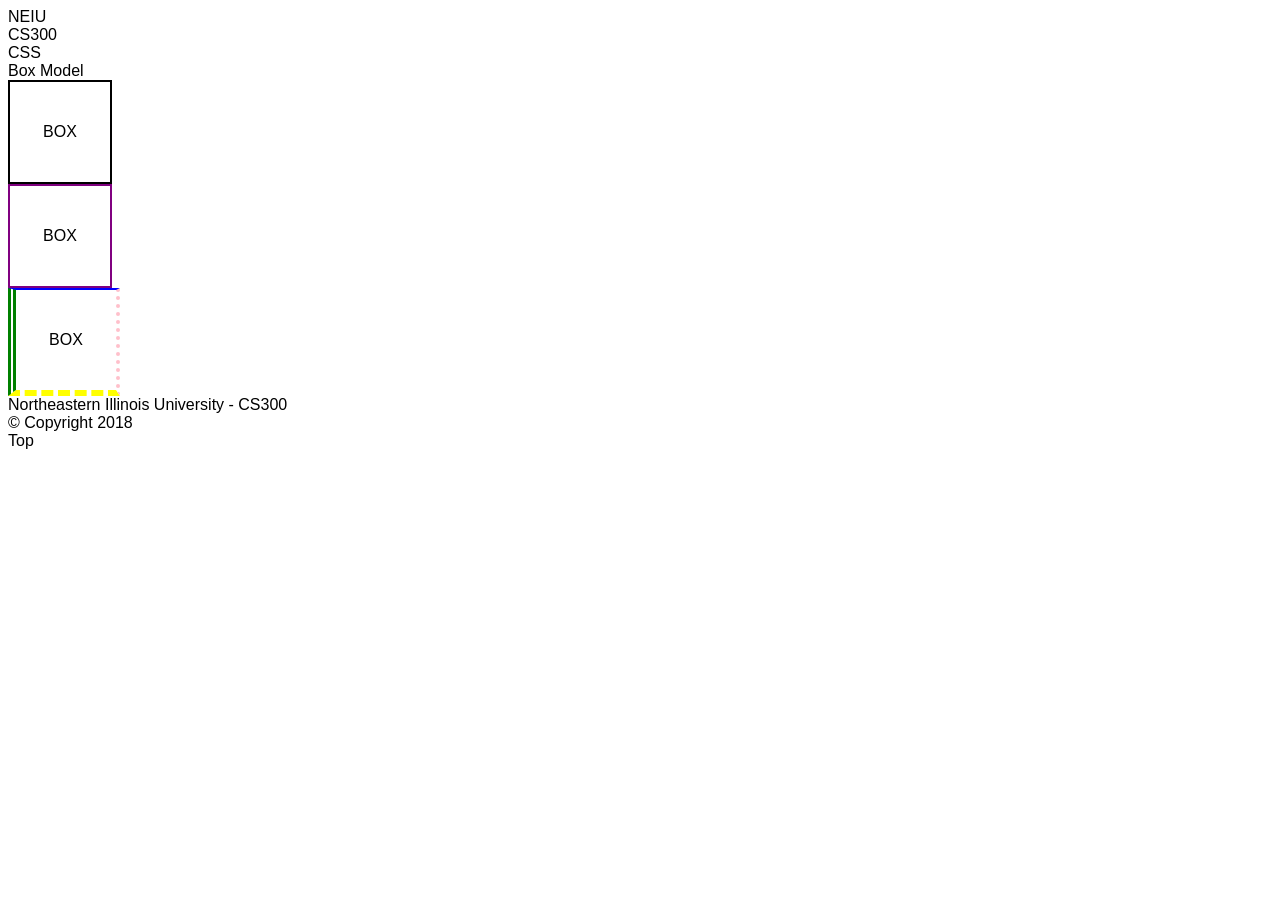
<file: cs300/classwork/03_Css_BoxModel/index.html>
<html>
	<head>
		<title>CSS - Box Model</title>
		<!-- Title limited to ~65 characters-->
		<link rel="shortcut icon" href="images/favicon.ico">
		<link rel="stylesheet" href="css/styles.css">

		<meta name="description" content="This is in class work">

		<meta name="keywords" content="html, css, web development, neiu">
	</head>
	<body>
		<header>
			<section class="left">
				<div class="big">
					NEIU
				</div>
				<div class="small">
					CS300
				</div>
			</section>
			<section class="right">
				<div class="big">
					CSS
				</div>
				<div class="small">
					Box Model
				</div>
			</section>
		</header>
		<div id="container">
			
			<article id="box1" class="box">
				BOX
			</article>
			<article id="box2" class="box">
				BOX
			</article>
			<article id="box3" class="box">
				BOX
			</article>
		</div>
		<footer>
			<section class="left">
				Northeastern Illinois University - CS300
			</section>
			<section class="right">
				&copy; Copyright 2018
			</section>
		</footer>
		<div id="scrollBtn">
			Top
		</div>
	</body>
</html>
</file>
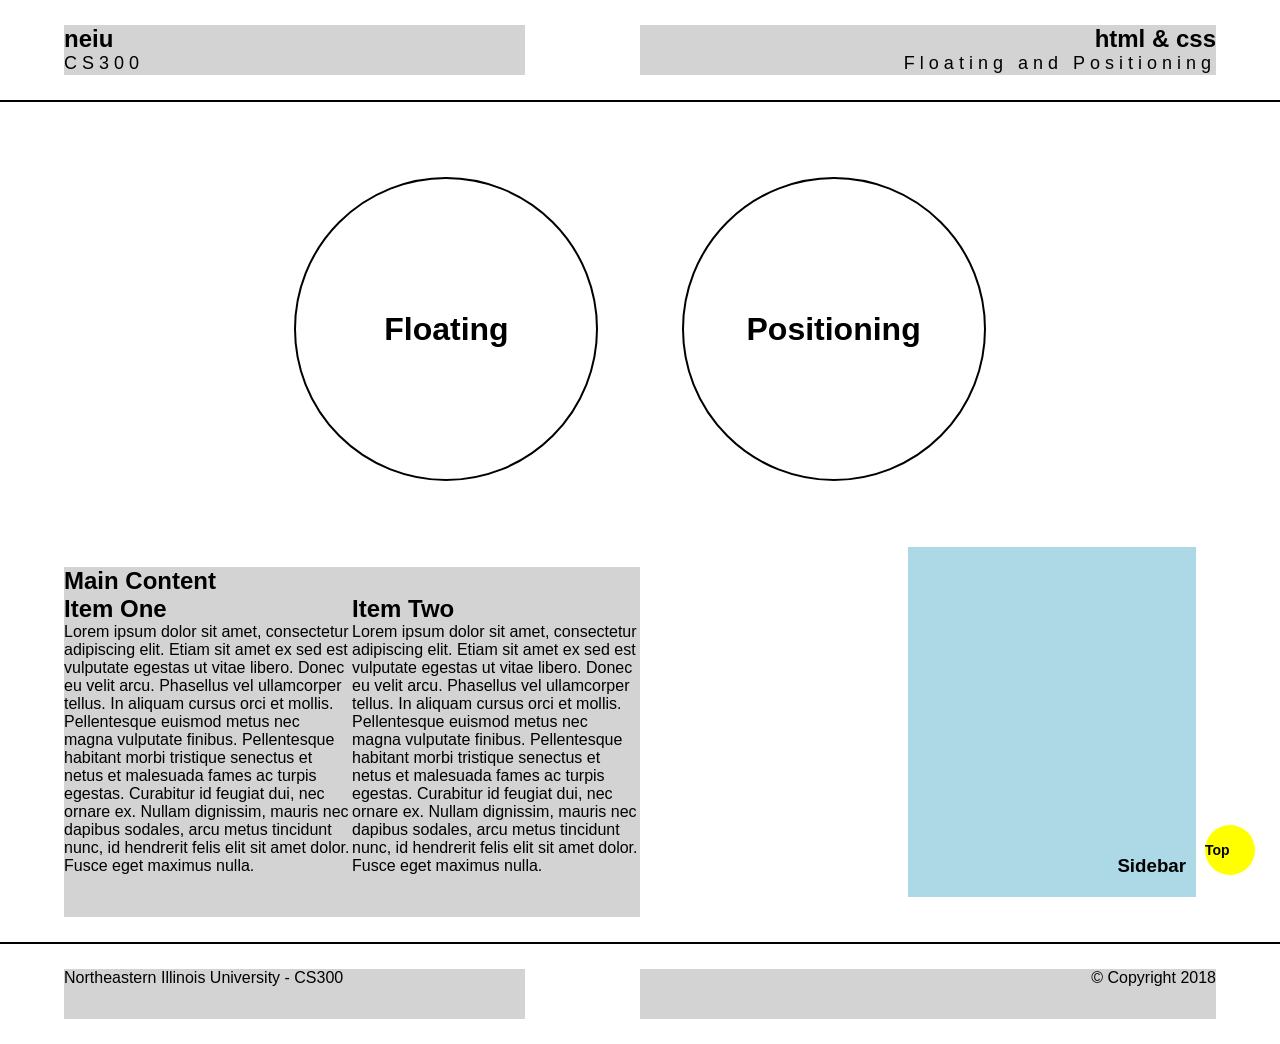
<file: cs300/classwork/04_HtmlCss_Floating+Positioning/index.html>
<html>
	<head>
		<title>HTML &amp; CSS - Floating and Positioning</title>
		<!-- Title limited to ~65 characters-->
		<link rel="shortcut icon" href="images/favicon.ico">
		<link rel="stylesheet" href="css/styles.css">

		<meta name="description" content="This is in class work">

		<meta name="keywords" content="html, css, web development, neiu">
	</head>
	<body>
		<header>
			<section class="left">
				<div class="big">
					NEIU
				</div>
				<div class="small">
					CS300
				</div>
			</section>
			<!--<section class="mid2">-->
			<!--	Mid2-->
			<!--</section>-->
			<section class="right">
				<div class="big">
					HTML &amp; CSS
				</div>
				<div class="small">
					Floating and Positioning
				</div>
			</section>
			
			<!--<section class="mid">-->
			<!--	Mid-->
			<!--</section>-->
			
		</header>
		<div id="container">
			<article id="topics">
				<div class="box">
					Floating
				</div>
				<div class="box" id="box2">
					Positioning
				</div>
			</article>
			
			<article id="mainContent">
				<h2>Main Content</h2>
				<section class="contentSection">
					<h2>Item One</h2>
					<div class="content">
						Lorem ipsum dolor sit amet, consectetur adipiscing elit. Etiam sit amet ex sed est vulputate egestas ut vitae libero. Donec eu velit arcu. Phasellus vel ullamcorper tellus. In aliquam cursus orci et mollis. Pellentesque euismod metus nec magna vulputate finibus. Pellentesque habitant morbi tristique senectus et netus et malesuada fames ac turpis egestas. Curabitur id feugiat dui, nec ornare ex. Nullam dignissim, mauris nec dapibus sodales, arcu metus tincidunt nunc, id hendrerit felis elit sit amet dolor. Fusce eget maximus nulla.
					</div>
				</section>
				<section class="contentSection" id="contentSection2">
					<h2>Item Two</h2>
					<div class="content">
						Lorem ipsum dolor sit amet, consectetur adipiscing elit. Etiam sit amet ex sed est vulputate egestas ut vitae libero. Donec eu velit arcu. Phasellus vel ullamcorper tellus. In aliquam cursus orci et mollis. Pellentesque euismod metus nec magna vulputate finibus. Pellentesque habitant morbi tristique senectus et netus et malesuada fames ac turpis egestas. Curabitur id feugiat dui, nec ornare ex. Nullam dignissim, mauris nec dapibus sodales, arcu metus tincidunt nunc, id hendrerit felis elit sit amet dolor. Fusce eget maximus nulla.
					</div>
				</section>
			</article>
			<aside>
				<h3>Sidebar</h3>
			</aside>
		</div>
		<footer>
			<section class="left">
				Northeastern Illinois University - CS300
			</section>
			<section class="right">
				&copy; Copyright 2018
			</section>
		</footer>
		<div id="scrollBtn">
			Top
		</div>
	</body>
</html>
</file>
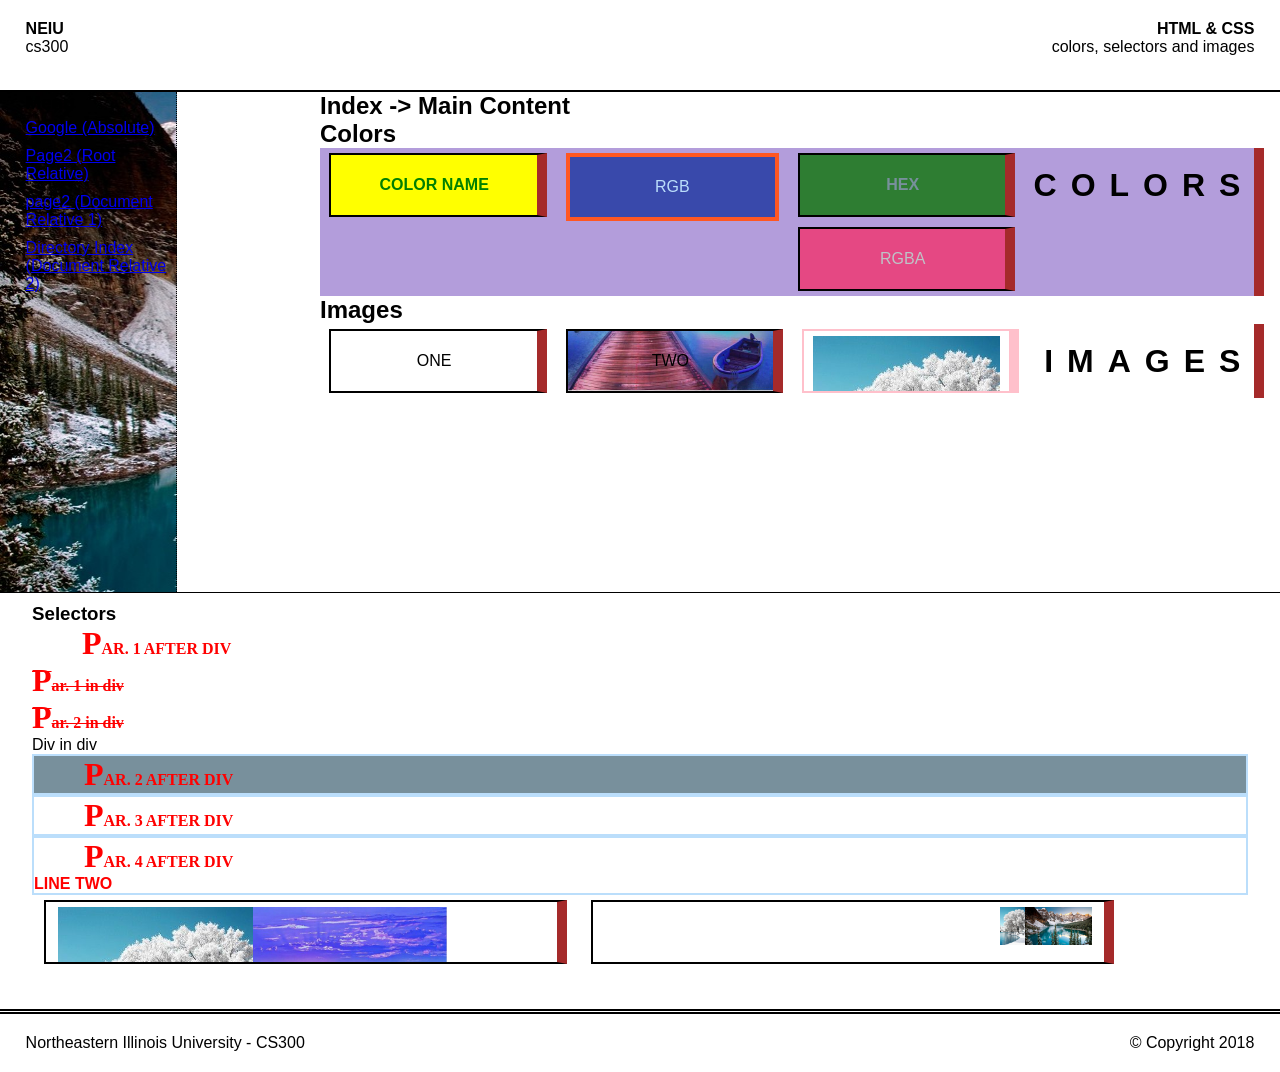
<file: cs300/classwork/05_HtmlCss_Colors_Selectors_Images/index.html>
<html>
	<head>
		<title>HTML &amp; CSS - Colors, Selectors and Images</title>
		<!-- Title limited to ~65 characters-->
		<link rel="shortcut icon" href="images/favicon.ico">
		<link rel="stylesheet" href="css/styles.css">

		<meta name="description" content="This is in class work">

		<meta name="keywords" content="html, css, web development, neiu">
	</head>
	<body>
		<header>
			<section class="left">
				<div class="big">
					NEIU
				</div>
				<div class="small">
					CS300
				</div>
			</section>
			<section class="right">
				<div class="big">
					HTML &amp; CSS
				</div>
				<div class="small">
					Colors, Selectors And Images
				</div>
			</section>
		</header>
		<div id="container">
			<article>
				<h1>Index -> Main Content</h1>
				<section>
					<h2>Colors</h2>
					<div id="colors" class="content">
						<div class="backgroundText">
							COLORS
						</div>
						<div id="colorBox1" class="colorBox box">COLOR NAME</div>
						<div id="colorBox2" class="colorBox box">RGB</div>
						<div id="colorBox3" class="colorBox box">HEX</div>
						<div id="colorBox4" class="colorBox box">RGBA</div>
					</div>
				</section>
				<section>
					<h2>Images</h2>
					<div id="pictures" class="content">
						<div class="backgroundText">
							IMAGES
						</div>
						<div id="pictureBox1" class="pictureBox box">
							ONE
						</div>
						<div id="pictureBox2" class="pictureBox box">TWO</div>
						<div id="pictureBox3" class="pictureBox box">
							<img src="images/tree.jpg" alt="image of a tree" title="This is a tree">
						</div>
					</div>
				</section>
			</article>
			
			<aside>
				<h3 title="this is my menu">Menu</h3>
				<nav>
					<div class="link">
						<a href="http://www.google.com"
						target="_blank" title="Google">Google (Absolute)</a>
						<!--to open your link to a new tab do target attribute and "_blank" -->
					</div>
					<div class="link">
						<a href="/pageTwo.html">Page2 (Root Relative)</a>
					</div>
					<div class="link">
						<a href="pageTwo.html">page2 (Document Relative 1)</a>
					</div>
					<div class="link">
						<a href="Directory/index.html">Directory Index (Document Relative 2)</a>
					</div>
				</nav>
			</aside>
			<div class="clear"></div>
			<section id="selectorSection">
				<h3>Selectors</h3>
				<p>Par. 1 after div</p>
				<div>
					<p>Par. 1 in div</p>
					<p>Par. 2 in div</p>
					<div>Div in div</div>
				</div>
				
				<p>Par. 2 after div</p>
				<p>Par. 3 after div</p>
				<p>Par. 4 after div<br>Line two</p>
				<div id="pictureBox4" class="pictureBox box">
					<img src="images/tree.jpg" alt="image of a tree" title="This is a tree">
					<img src="images/scenery2.jpg" alt="image of a tree" title="This is a tree">
				</div>
				
				<div id="pictureBox5" class="pictureBox box">
					<img src="images/scenery3.jpg" alt="image of a tree" title="This is a tree">
					<img src="images/tree.jpg" alt="image of a tree" title="This is a tree">

				</div>
			</section>
		</div>
		<div class="clear"></div>
		<footer>
			<section class="left ftrLeft">
				Northeastern Illinois University - CS300
			</section>
			<section class="right ftrRight">
				&copy; Copyright 2018
			</section>
		</footer>
	</body>
</html>
</file>
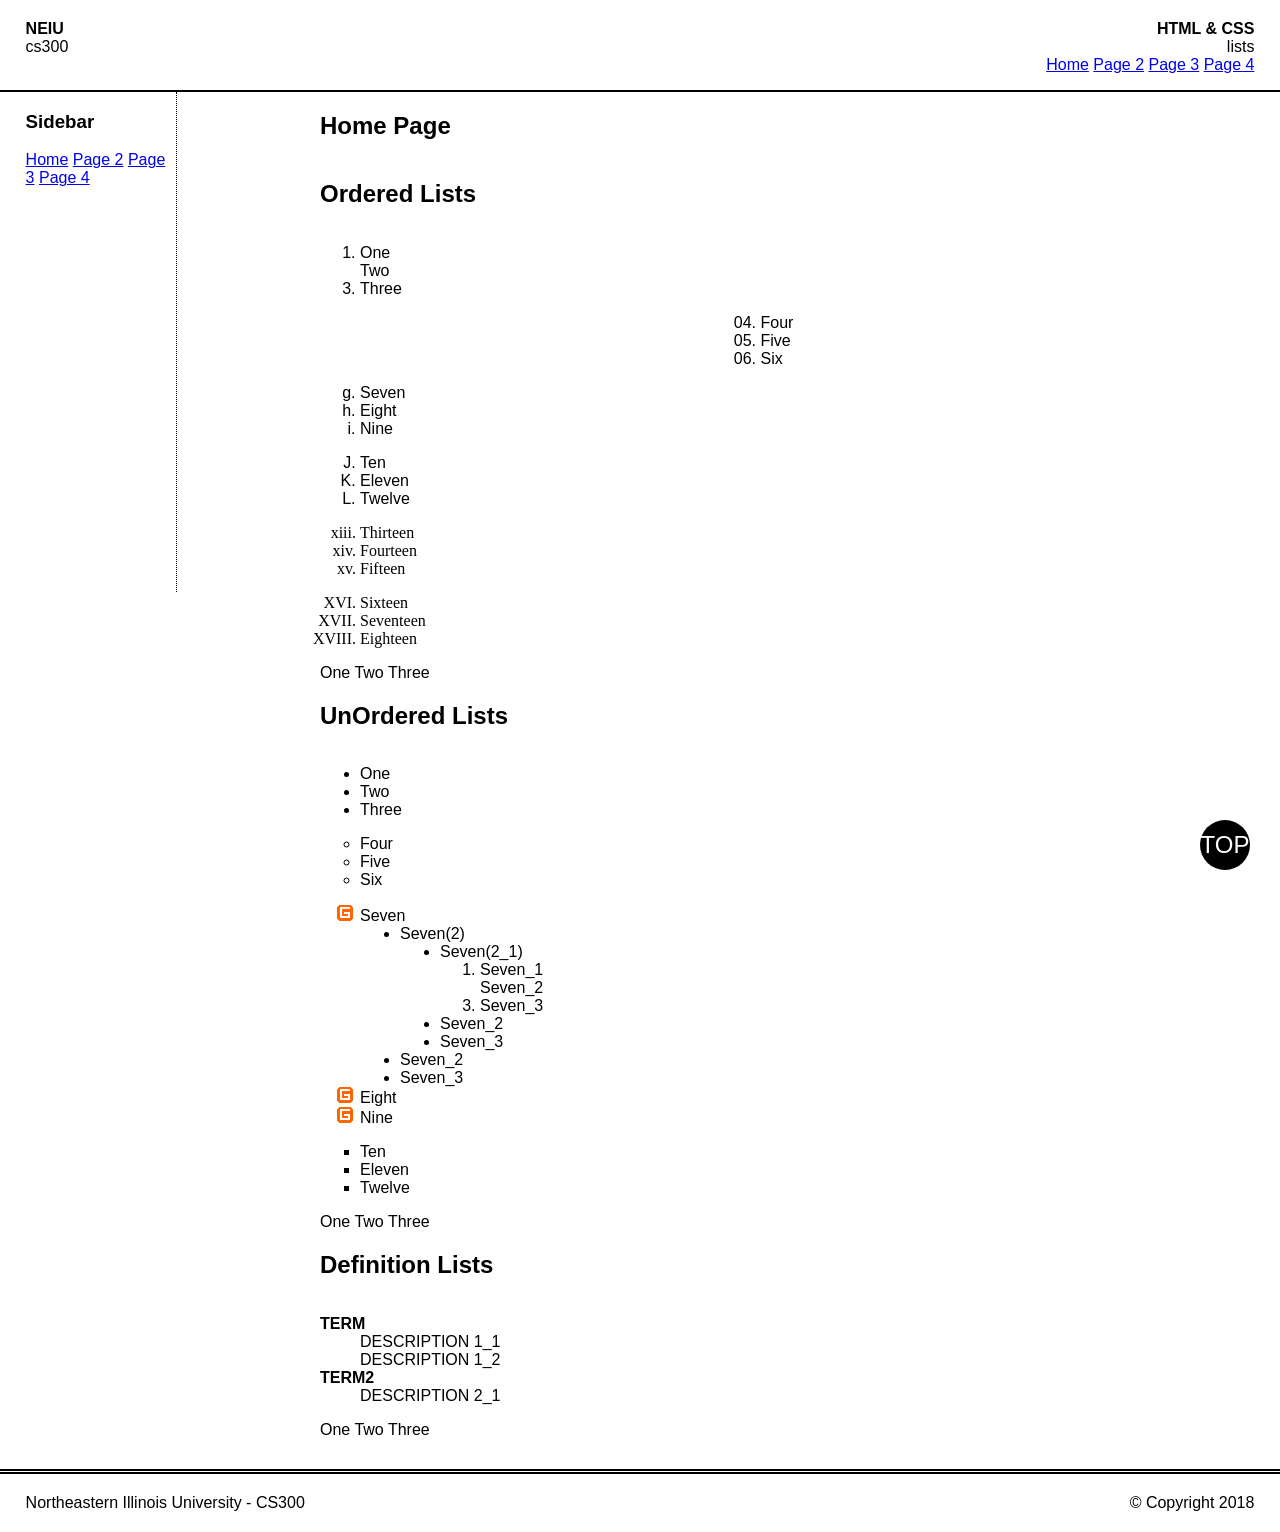
<file: cs300/classwork/06_HtmlCss_Lists/index.html>
<html>
	<head>
		<title>HTML &amp; CSS - Lists</title>
		<!-- Title limited to ~65 characters-->
		<link rel="shortcut icon" href="images/favicon.ico">
		<link rel="stylesheet" href="css/styles.css">

		<meta name="description" content="This is in class work">

		<meta name="keywords" content="html, css, web development, neiu">
	</head>
	<body>
		<header>
			<section class="left">
				<div class="big">
					NEIU
				</div>
				<div class="small">
					CS300
				</div>
			</section>
			<section class="right">
				<div class="big">
					HTML &amp; CSS
				</div>
				<div class="small">
					Lists
				</div>
				<nav class="navHorizontal">
					<a href="index.html">Home</a>
					<a href="page2.html">Page 2</a>
					<a href="page3.html">Page 3</a>
					<a href="page4.html">Page 4</a>
				</nav>
			</section>
		</header>
		<div id="container">
			<article>
				<h1>Home Page</h1>
				<section>
					<h2>Ordered Lists</h2>
					<div class="content">
						
						<ol>
							<li>One</li>
							<li>Two</li>
							<li>Three</li>
						</ol>
						
						<ol start="4">
							<li>Four</li>
							<li>Five</li>
							<li>Six</li>
						</ol>
						
						<ol start="7">
							<li>Seven</li>
							<li>Eight</li>
							<li>Nine</li>
						</ol>
						
						<ol start="10">
							<li>Ten</li>
							<li>Eleven</li>
							<li>Twelve</li>
						</ol>
						
						<ol start="13">
							<li>Thirteen</li>
							<li>Fourteen</li>
							<li>Fifteen</li>
						</ol>
						
						<ol start="16">
							<li>Sixteen</li>
							<li>Seventeen</li>
							<li>Eighteen</li>
						</ol>
						
						One
						Two
						Three
					</div>
				</section>
				<section>
					<h2>UnOrdered Lists</h2>
					<div class="content">
						
						<ul>
							<li>One</li>
							<li>Two</li>
							<li>Three</li>
						</ul>
						
						<ul>
							<li>Four</li>
							<li>Five</li>
							<li>Six</li>
						</ul>
						
						<ul>
							<li>Seven
								<ul>
									<li>Seven(2)
										<ul class="nestedList">
											<li>Seven(2_1)
												<ol>
													<li>Seven_1</li>
													<li>Seven_2</li>
													<li>Seven_3</li>
												</ol>
												
											</li>
											<li>Seven_2</li>
											<li>Seven_3</li>
										</ul>
									</li>
									<li>Seven_2</li>
									<li>Seven_3</li>
								</ul>
							</li>
							<li>Eight</li>
							<li>Nine</li>
						</ul>
						
						<ul>
							<li>Ten</li>
							<li>Eleven</li>
							<li>Twelve</li>
						</ul>
						One
						Two
						Three
					</div>
				</section>
				<section>
					<h2>Definition Lists</h2>
					<div class="content">
						<dl>
							<dt>Term</dt>
							<dd>Description 1_1</dd>
							<dd>Description 1_2</dd>
							
							<dt>Term2</dt>
							<dd>Description 2_1</dd>
						</dl>
						One
						Two
						Three
					</div>
				</section>
			</article>
			<aside>
				<h3>Sidebar</h3>
				<nav class="navVertical">
					<a href="index.html">Home</a>
					<a href="page2.html">Page 2</a>
					<a href="page3.html">Page 3</a>
					<a href="page4.html">Page 4</a>
				</nav>
			</aside>
		</div>
		<div class="clear"></div>
		<footer>
			<section class="left ftrLeft">
				Northeastern Illinois University - CS300
			</section>
			<section class="right ftrRight">
				&copy; Copyright 2018
			</section>
		</footer>
		<div id="scrollBtn">
			Top
		</div>
	</body>
</html>
</file>
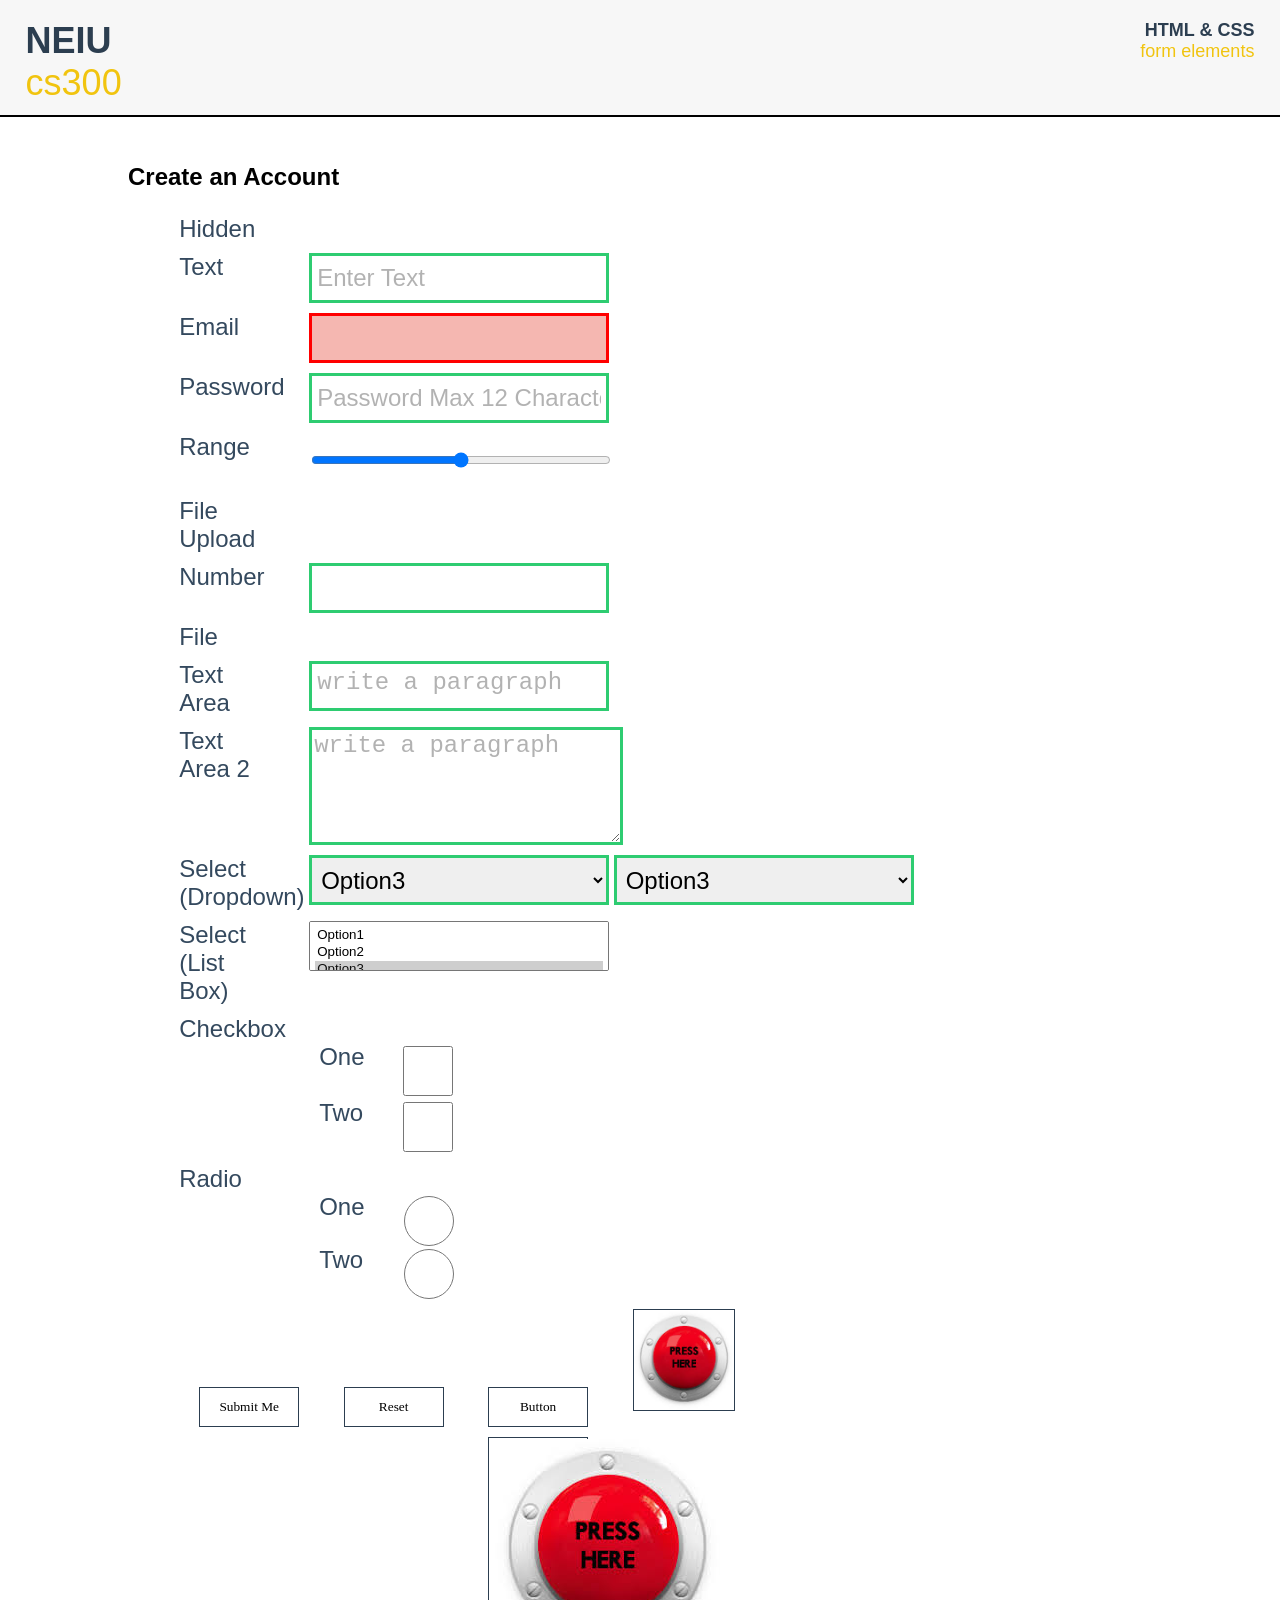
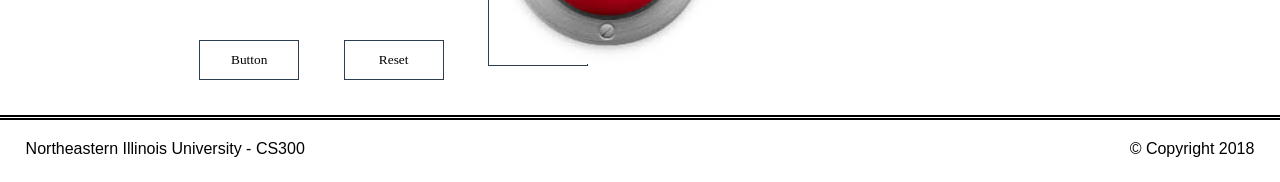
<file: cs300/classwork/08_HtmlCss_FormElements/index.html>
<html>
	<head>
		<title>HTML &amp; CSS - Form Elements</title>
		<!-- Title limited to ~65 characters-->
		<link rel="shortcut icon" href="images/favicon.ico">
		<link rel="stylesheet" href="css/styles.css">

		<meta name="description" content="This is in class work">

		<meta name="keywords" content="html, css, web development, neiu">
	</head>
	<body>
		<header>
			<section class="left">
				<div class="big">
					NEIU
				</div>
				<div class="small">
					CS300
				</div>
			</section>
			<section class="right">
				<div class="big">
					HTML &amp; CSS
				</div>
				<div class="small">
					Form Elements
				</div>
			</section>
		</header>
		<div id="container">
			<article>
				<h1>Create an Account</h1>
				<section>
					<form method="post">
						<!--The two methods: "post" and "get"-->
						<!--action is what happens with the form when we submit it. Where is this form going to?-->
						<div class="row">
							<label for="hiddenInput">Hidden</label>
							<!--input hidden-->
							<input type="hidden" name="hiddenInput" value="00123453">
						</div>
						<div class="row">
							<label for="textInput">Text</label>
							<!--input text-->
							<input type="text" id="textInput" name="" placeholder="Enter Text" maxlength="10">
							
						</div>
						<div class="row">
							<label for="emailInput">Email</label>
							<!--label allows you to associate text with form element-->
							<!--input email-->
							<input type="email" id="emailInput" name="emailInput" required>
						</div>
						<div class="row">
							<label for="passwordInput">Password</label>
							<!--input password-->
							<input type="password" id="passwordInput" name="passwordInput" maxlength="12" placeholder="Password Max 12 Characters">
						</div>
						<div class="row">
							<label for="rangeInput">Range</label>
							<!--input range-->
							<input type="range" id="rangeInput" name="rangeInput" min="0" max="4" step="0.25">
						</div>
						<div class="row">
							<label>File Upload</label>
							<!--input file-->
						</div>
						<div class="row">
							<label for="numberInput">Number</label>
							<!--input number-->
							<input type="number" id="numberInput" name="numberInput" min="5" max="21" step="3">
						</div>
						<div class="row">
							<label>File</label>
							<!--input file-->
						</div>
						<div class="row">
							<label for="textArea1">Text Area</label>
							<!--textarea-->
							<textarea id="textArea1" name="textArea1" placeholder="write a paragraph"></textarea>
						</div>
						<div class="row">
							<label for="textArea2">Text Area 2</label>
							<!--textarea-->
							<textarea id="textArea2" name="textArea2" placeholder="write a paragraph" rows="4" cols="20"></textarea>
						</div>
						<div class="row">
							<label for="selectList">Select (Dropdown)</label>
							<!--select list-->
							<select id="selectList">
								<option>--Select--</option>
								<option value="1">Option1</option>
								<option value="2">Option2</option>
								<option value="3" selected>Option3</option>
							</select>
							
							<select id="selectList2">
								<optgroup label="Group 1">
									<option value="1_1">Option1</option>
									<option value="1_2">Option2</option>
								</optgroup>
								<optgroup label="Group 2">
									<option>--Select--</option>
									<option value="1">Option1</option>
									<option value="2">Option2</option>
									<option value="3" selected>Option3</option>
								</optgroup>
							</select>
							
						</div>
						<div class="row">
							<label for="listBox">Select (List Box)</label>
							<!--option box-->
							<select id="listBox" size="3" multiple></a>>
								<option value="0">--Select--</option>
								<option value="1">Option1</option>
								<option value="2">Option2</option>
								<option value="3" selected>Option3</option>
							</select>
						</div>
						<div class="row">
							<label>Checkbox</label>
							<!--input checkbox-->
							<div class="checkRow">
								<label for="check1">One</label>
								<input type="checkbox" id="check1" name="checks" value="1">
								<!--<label>Two</label>-->
								<!--<label>Three</label>-->
							</div>
							<div class="checkRow">
								<label for="check2">Two</label>
								<input type="checkbox" id="check2" name="checks" value="2">
								<!--<label>Two</label>-->
								<!--<label>Three</label>-->
							</div>
						</div>
						<div class="row">
							<label>Radio</label>
							<!--input radio-->
							<div class="checkRow">
								<label for="radio1">One</label>
								<input type="radio" id="Radio1" name="radios" value="1">
								<!--<label>Two</label>-->
								<!--<label>Three</label>-->
							</div>
							<div class="checkRow">
								<label for="radio2">Two</label>
								<input type="radio" id="Radio2" name="radios" value="2">
								<!--Must have the same "name" attribute-->
								<!--<label>Two</label>-->
								<!--<label>Three</label>-->
							</div>
						</div>
						<div class="row">
							<!--input buttons (reset, submit, button, image)-->
							<div>
								<input type="submit" class="buttons" value="Submit Me">
							
								<input type="reset" class="buttons" value="Reset">
								
								<input type="button" class="buttons" value="Button">
								
								<input type="image" src="images/btn1.jpg" class="buttons imageButton">
								<!--image button acts as a "submit"-->
							</div>
						</div>
						<div class="row">
							<!--by default it acts as a submit unless we tell it to do something othewise. button (with text, image, and both)-->
							<button class="buttons" type="submit">Button</button>
							<button class="buttons" type="Reset">Reset</button>
							<button class="buttons imageButton">
								<img src="images/btn1.jpg">
							</button>
						</div>
					</form>
				</section>
			</article>
		</div>
		<div class="clear"></div>
		<footer>
			<section class="left ftrLeft">
				Northeastern Illinois University - CS300
			</section>
			<section class="right ftrRight">
				&copy; Copyright 2018
			</section>
		</footer>
	</body>
</html>
</file>
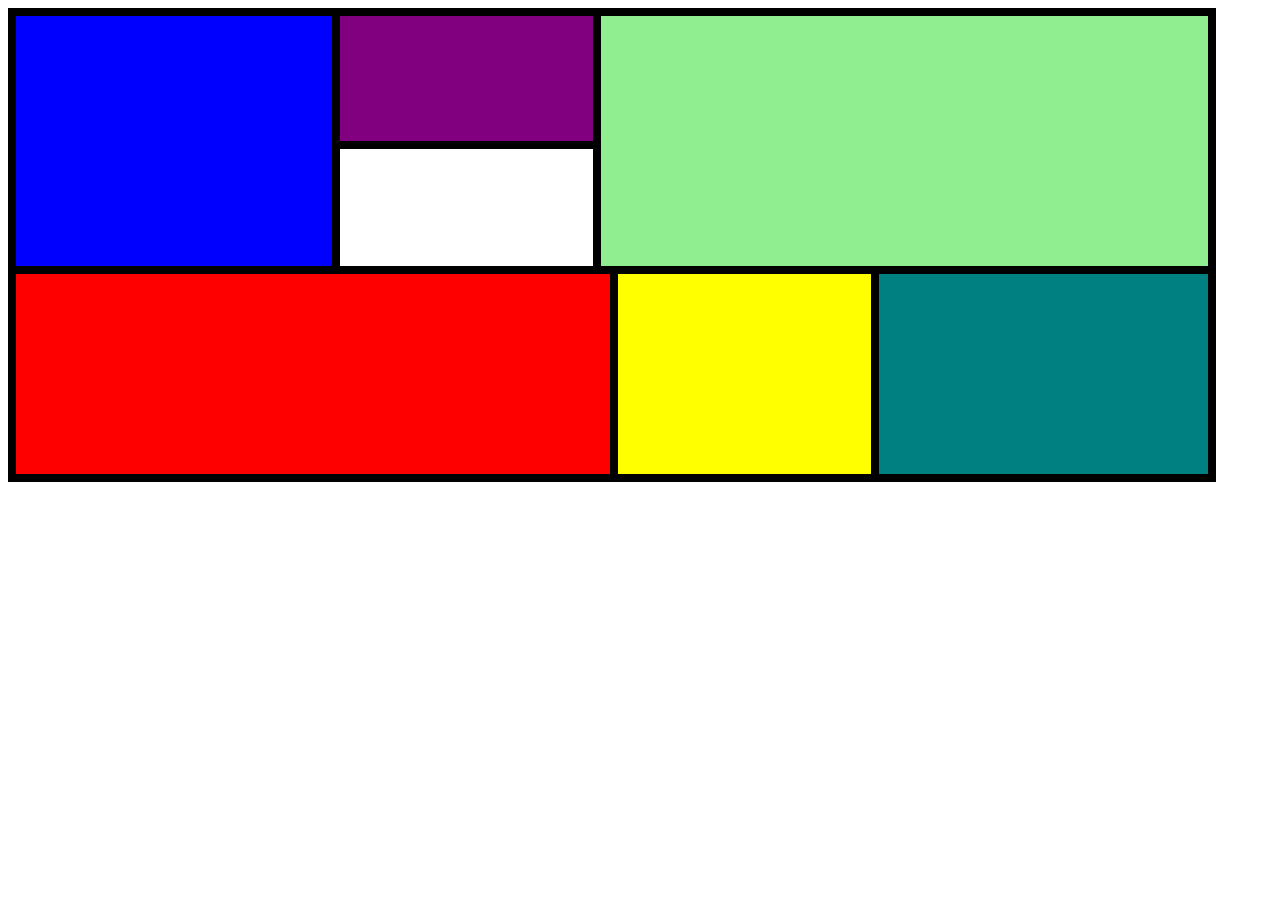
<file: cs300/homework/hw3_mondrian/index.html>
<!DOCTYPE html>
<html>
    <head>
        <title>
            Mondrain experiment
        </title>
        <link rel="stylesheet" href="css/styles.css"
    </head>
    <body>
        <div id="box1">
            
        </div>
        <div id="box2">
            <div id="box21">
                
            </div>
            <div id="box22">
                 
            </div>
        </div>
        <div id="box3">
            
        </div>
        
        <div id="box4">
            
        </div>
        <div id="box5">
            
        </div>
        <div id="box6">
            
        </div>
        
    </body>
</html>
</file>
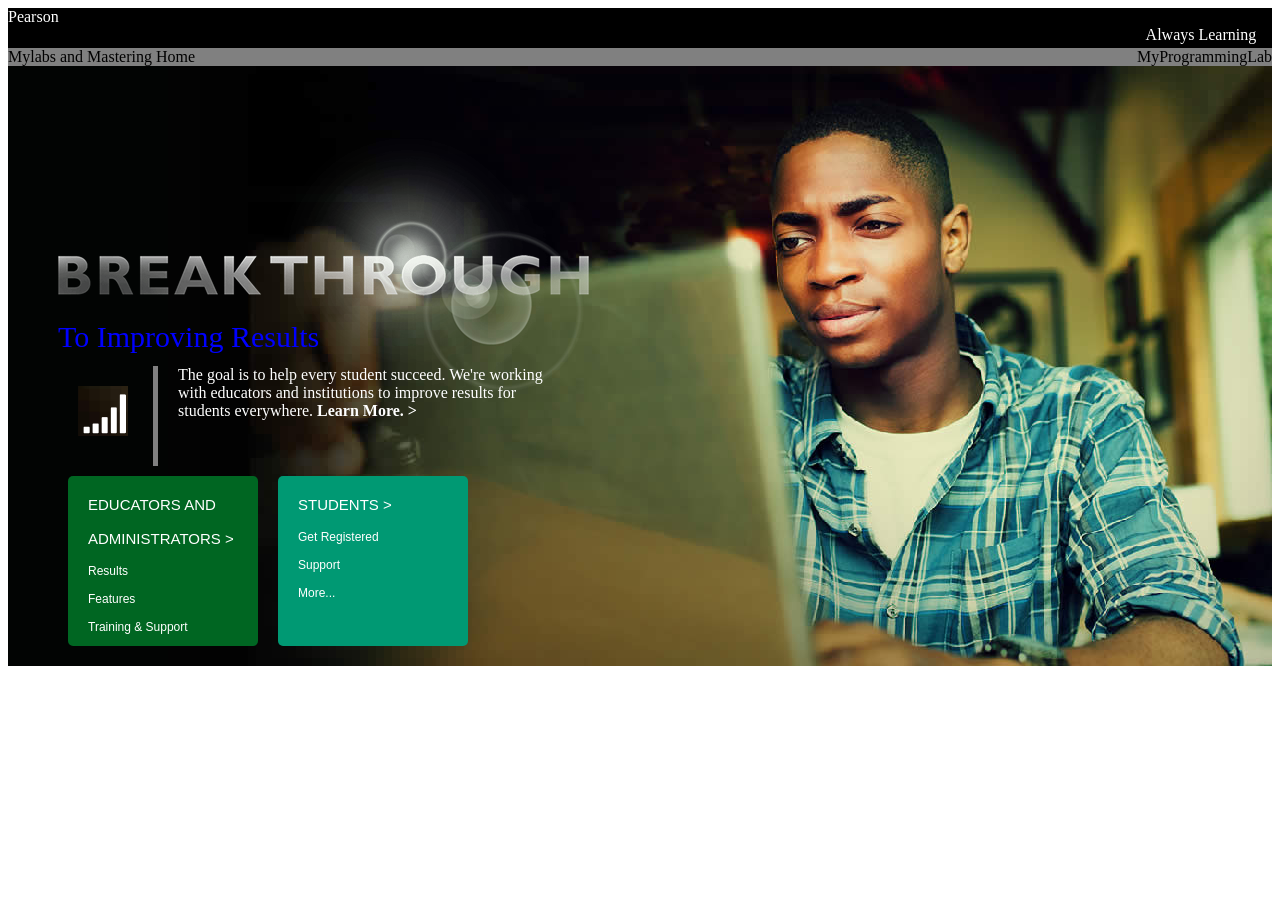
<file: cs300/homework/Midterm/index.html>
<!DOCTYPE html>
<html>
    <head>
        <title> Pearson HomePage</title>
        <link rel="stylesheet" href="styles.css">

    </head>
    <body>
        <div id="head">
           <div class="right"> Pearson </div>
           <div class="left"> Always Learning </div>
        </div>
        
        <div id="header2">
            <div class="righttext">
                MyProgrammingLab
            </div>
            <div clas="lefttext">
                Mylabs and Mastering Home
            </div>
        </div>
        
        <div id="box1">
            <div class="breakthrough">
                <img src="Images/breakthrough.png" alt="image of breakthrough">
            </div>
            <div class="heading1">
                To Improving Results
            </div>
        
            
                <img id="image1" src="Images/img5.png" alt="image of bars" height=50px width=50px>
                <div class="vl"></div>
            
            <div id="text1">
                The goal is to help every student succeed. We're working with educators and institutions to improve results for students everywhere. <b>Learn More. ></b> 
            </div>
            
            <div id="container">
                <div class="first"> 
                    <span> EDUCATORS AND <br><br> ADMINISTRATORS > <br><br> </span>
                    Results <br><br>
                    Features <br><br>
                    Training & Support
                </div>
                <div class="second"> 
                    <span> STUDENTS > <br><br> </span>
                    Get Registered<br><br>
                    Support <br><br>
                    More...
                </div>
            </div>
              
        </div>
    </body>
</html>
</file>
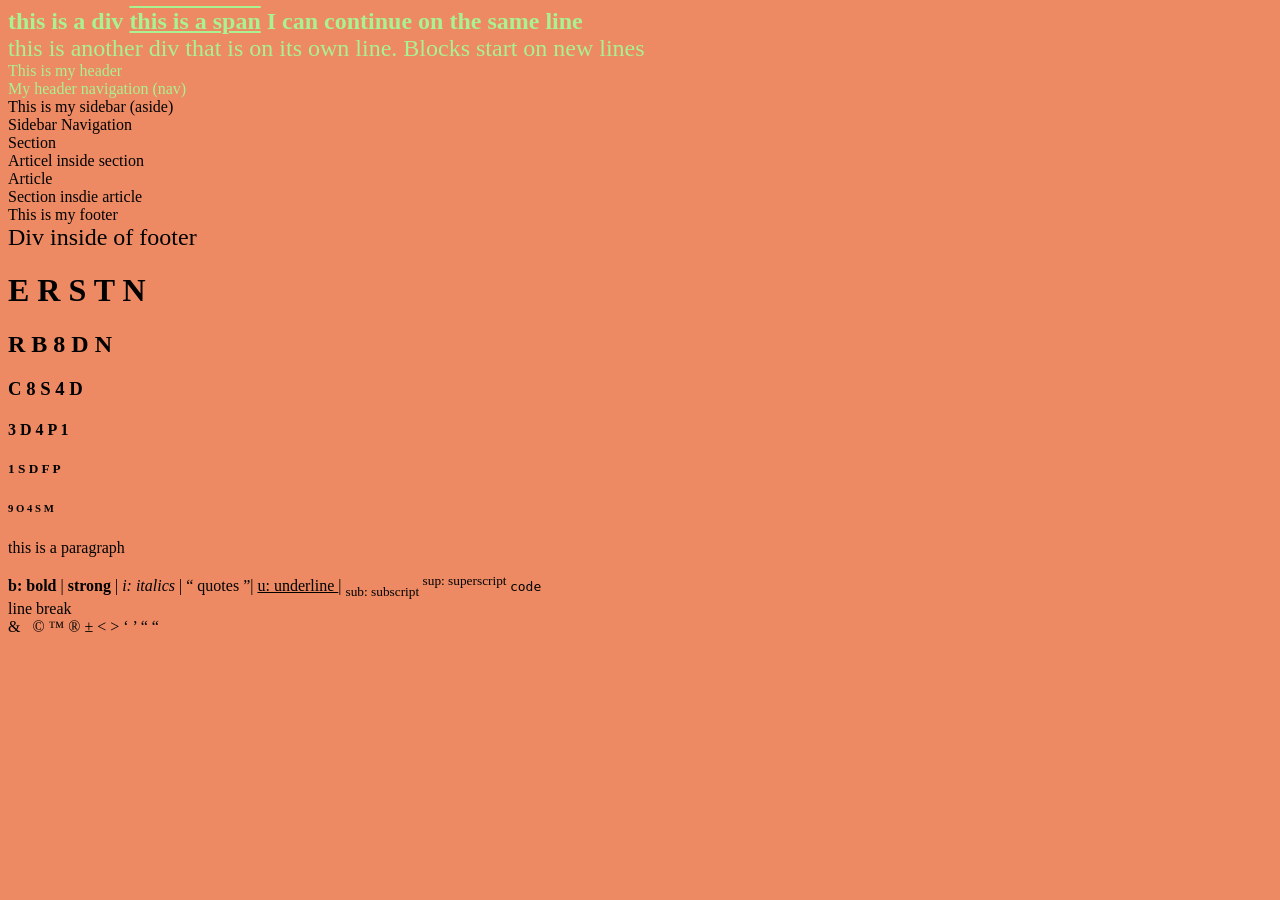
<file: cs300/classwork/02_BasicHtmlCssReview/02_BasicHtmlCssReview/index.html>
<html>

<head>
    <title>My First Webpage</title>
    <meta name="description" content="this page contains bullshit about my first page">
        <!--this is the description of the search results and the content is what we want people to see the content of the page. This is for search engines. -->
    <meta name="Keywords" content="html, css, content">
        <!--This is the keywords that can be asked if you are searching for things. The content is a comma list-->
        
    <link rel="shortcut icon" href="images/favicon.ico">
        <!--"rel" is the relationship to the document. "href" is where you find the file. same as css. Favicons are generally 16px by 16px.-->
    
    <link rel="stylesheet" href="css/stylesreview.css">
    
    <style>
        /*imbdedded or internal style sheet. right on the page*/
        /*styling priority: inline takes priority, then internal and then external*/
        
        /*Rulesets for styling:
            Selector{
                rule name: value;
            }
        */
        /* !important is to override a style that is in internal v inline*/
        body{
            background-color: #ed8a63;
            font-family: cursive ;
           
        }
    </style>
</head>

<body>
    <!--two types of elements: block elements (i.e. div) creates a new line
    and inline elements (i.e. span) continues with that line-->
    
    <!--three types of HTML attributes
        id: specific and value may be used once per page.
        class: more general and value may be used many times per page. 
            a class may appear on many different tyes. i.e. (allDivs element). Each class seperated by a space. 
        name: depending on the element type, may appear one or more times. 
    -->
    <div id="divOne" class="allDivs element">
        this is a div <span>this is a span</span>
        I can continue on the same line
    </div>
    <div id="divTwo" class="allDivs element">
        this is another div that is on its own line. Blocks start on new lines
    </div>
    
    <!--Semantic Element: glorified div elements
        
        1. header - top of page
        2. footer - bottom of page
        3. nav - holds navigation
        4. aside - sidebar
        5. section - block of content
        6. article - block of content
    -->
    
    <header class="element">
        This is my header
        <nav>
            My header navigation (nav)
        </nav>
    </header>
    
    <aside>
        This is my sidebar (aside)
        <nav>
            Sidebar Navigation
        </nav>
    </aside>
    
    <section>
        Section
        <article>
            Articel inside section
        </article>
    </section>
    
    <article>
        Article 
        <section>
            Section insdie article
        </section>
    </article>
    
    <footer>
        This is my footer
        <div>
            Div inside of footer
        </div>
    </footer>
    
    
    <!--Headings: Prestyled divs that have default browser styles
        1. h1 - most important and 1 per page
        2. h2 - No limit
        3. h3 - No limit
        4. h4 - No limit
        5. h5 - No limit
        6. h6 - No limit
        7. p - paragraph (no limit)
    -->
    
    <h1>E R S T N</h1>
    <h2>R B 8 D N</h2>
    <h3>C 8 S 4 D</h3>
    <h4>3 D 4 P 1</h4>
    <h5>1 S D F P</h5>
    <h6>9 O 4 S M</h6>
    
    <p>
        this is a paragraph
    </p>
    <!--Text elements: pre-styled spans that have default broser style-->
    
    <b> b: bold </b>|
    <strong> strong </strong>|
    <i> i: italics </i>|
    <q> quotes </q>|
    <u> u: underline </u>|
    <sub> sub: subscript </sub>
    <sup> sup: superscript </sup>
    <code> code </code>
    <br> line break <br>
    
    <!--HTML character entities-->
    &amp; 
    &nbsp; 
    &copy;
    &trade;
    &reg;
    &plusmn;
    &lt;
    &gt;
    &lsquo;
    &rsquo;
    &ldquo;
    &ldquo;
    

</body>

</html>
</file>
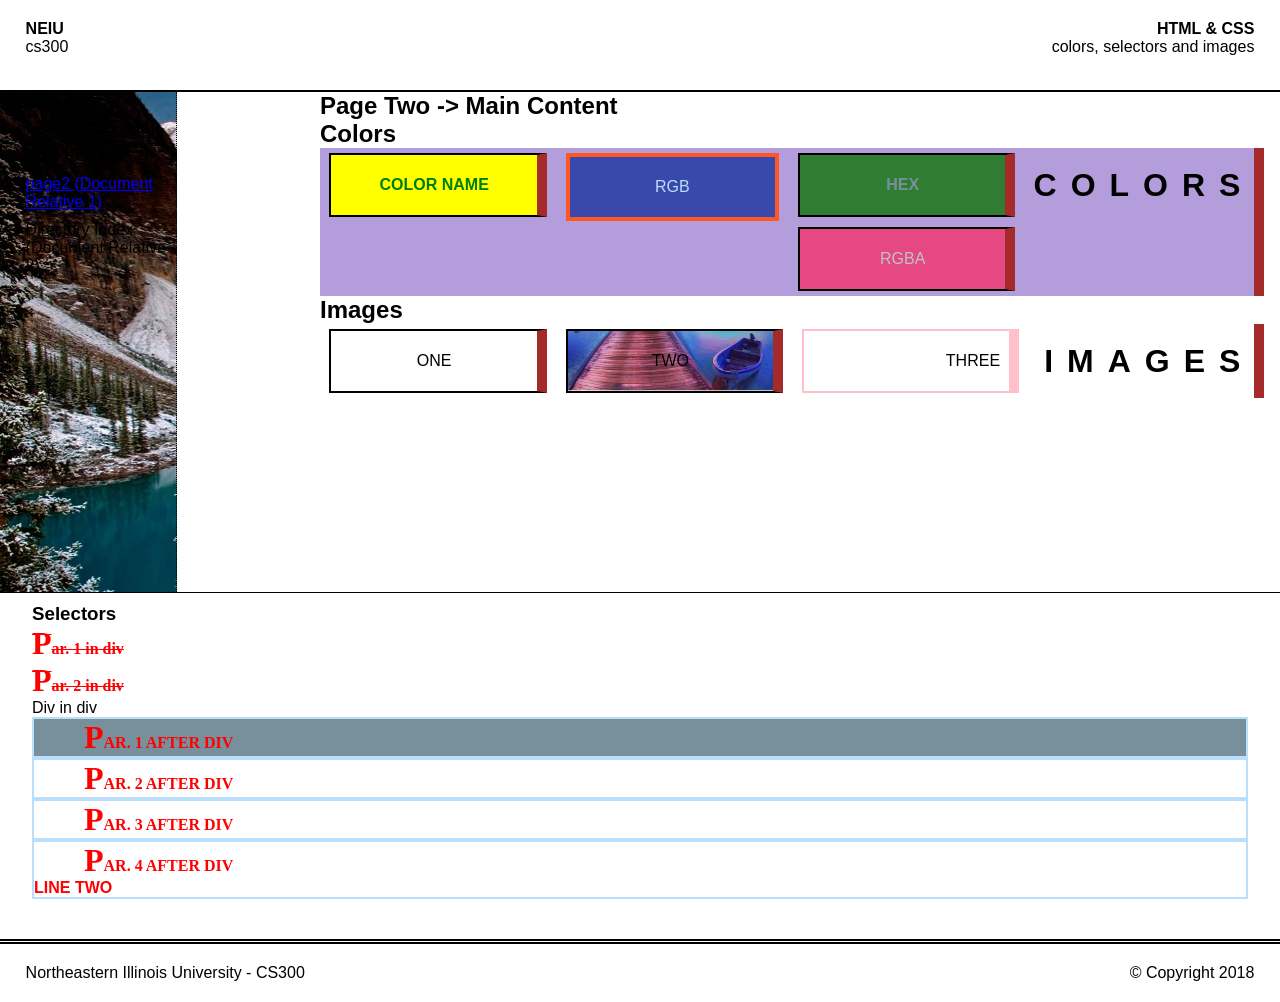
<file: cs300/classwork/05_HtmlCss_Colors_Selectors_Images/pageTwo.html>
<html>
	<head>
		<title>HTML &amp; CSS - Colors, Selectors and Images</title>
		<!-- Title limited to ~65 characters-->
		<link rel="shortcut icon" href="images/favicon.ico">
		<link rel="stylesheet" href="css/styles.css">

		<meta name="description" content="This is in class work">

		<meta name="keywords" content="html, css, web development, neiu">
	</head>
	<body>
		<header>
			<section class="left">
				<div class="big">
					NEIU
				</div>
				<div class="small">
					CS300
				</div>
			</section>
			<section class="right">
				<div class="big">
					HTML &amp; CSS
				</div>
				<div class="small">
					Colors, Selectors And Images
				</div>
			</section>
		</header>
		<div id="container">
			<article>
				<h1>Page Two -> Main Content</h1>
				<section>
					<h2>Colors</h2>
					<div id="colors" class="content">
						<div class="backgroundText">
							COLORS
						</div>
						<div id="colorBox1" class="colorBox box">COLOR NAME</div>
						<div id="colorBox2" class="colorBox box">RGB</div>
						<div id="colorBox3" class="colorBox box">HEX</div>
						<div id="colorBox4" class="colorBox box">RGBA</div>
					</div>
				</section>
				<section>
					<h2>Images</h2>
					<div id="pictures" class="content">
						<div class="backgroundText">
							IMAGES
						</div>
						<div id="pictureBox1" class="pictureBox box">
							ONE
						</div>
						<div id="pictureBox2" class="pictureBox box">TWO</div>
						<div id="pictureBox3" class="pictureBox box">THREE</div>
					</div>
				</section>
			</article>
			<aside>
				<h3>Menu</h3>
				<nav>
					<div class="link">
						Google (Absolute)
					</div>
					<div class="link">
						Root Relative
					</div>
					<div class="link">
						<a href="index.html">page2 (Document Relative 1)</a>
					</div>
					<div class="link">
						Directory Index (Document Relative 2)
					</div>
				</nav>
			</aside>
			<div class="clear"></div>
			<section id="selectorSection">
				<h3>Selectors</h3>
				<div>
					<p>Par. 1 in div</p>
					<p>Par. 2 in div</p>
					<div>Div in div</div>
				</div>
				<p>Par. 1 after div</p>
				<p>Par. 2 after div</p>
				<p>Par. 3 after div</p>
				<p>Par. 4 after div<br>Line two</p>
			</section>
		</div>
		<div class="clear"></div>
		<footer>
			<section class="left ftrLeft">
				Northeastern Illinois University - CS300
			</section>
			<section class="right ftrRight">
				&copy; Copyright 2018
			</section>
		</footer>
	</body>
</html>
</file>
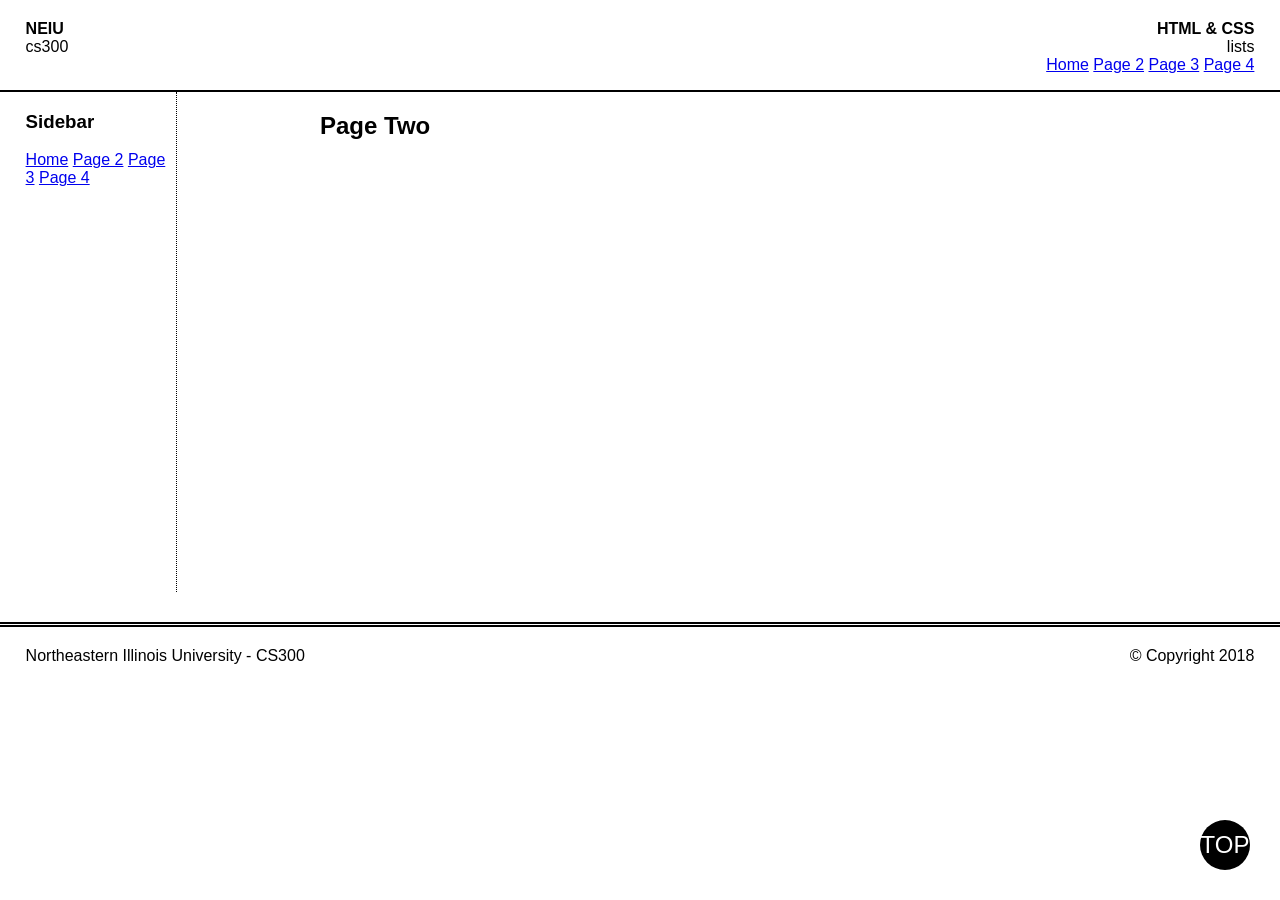
<file: cs300/classwork/06_HtmlCss_Lists/page2.html>
<html>
	<head>
		<title>HTML &amp; CSS - Lists</title>
		<!-- Title limited to ~65 characters-->
		<link rel="shortcut icon" href="images/favicon.ico">
		<link rel="stylesheet" href="css/styles.css">

		<meta name="description" content="This is in class work">

		<meta name="keywords" content="html, css, web development, neiu">
	</head>
	<body>
		<header>
			<section class="left">
				<div class="big">
					NEIU
				</div>
				<div class="small">
					CS300
				</div>
			</section>
			<section class="right">
				<div class="big">
					HTML &amp; CSS
				</div>
				<div class="small">
					Lists
				</div>
				<nav class="navHorizontal">
					<a href="index.html">Home</a>
					<a href="page2.html">Page 2</a>
					<a href="page3.html">Page 3</a>
					<a href="page4.html">Page 4</a>
				</nav>
			</section>
		</header>
		<div id="container">
			<article>
				<h1>Page Two</h1>
				
			</article>
			<aside>
				<h3>Sidebar</h3>
				<nav class="navVertical">
					<a href="index.html">Home</a>
					<a href="page2.html">Page 2</a>
					<a href="page3.html">Page 3</a>
					<a href="page4.html">Page 4</a>
				</nav>
			</aside>
		</div>
		<div class="clear"></div>
		<footer>
			<section class="left ftrLeft">
				Northeastern Illinois University - CS300
			</section>
			<section class="right ftrRight">
				&copy; Copyright 2018
			</section>
		</footer>
		<div id="scrollBtn">
			Top
		</div>
	</body>
</html>
</file>
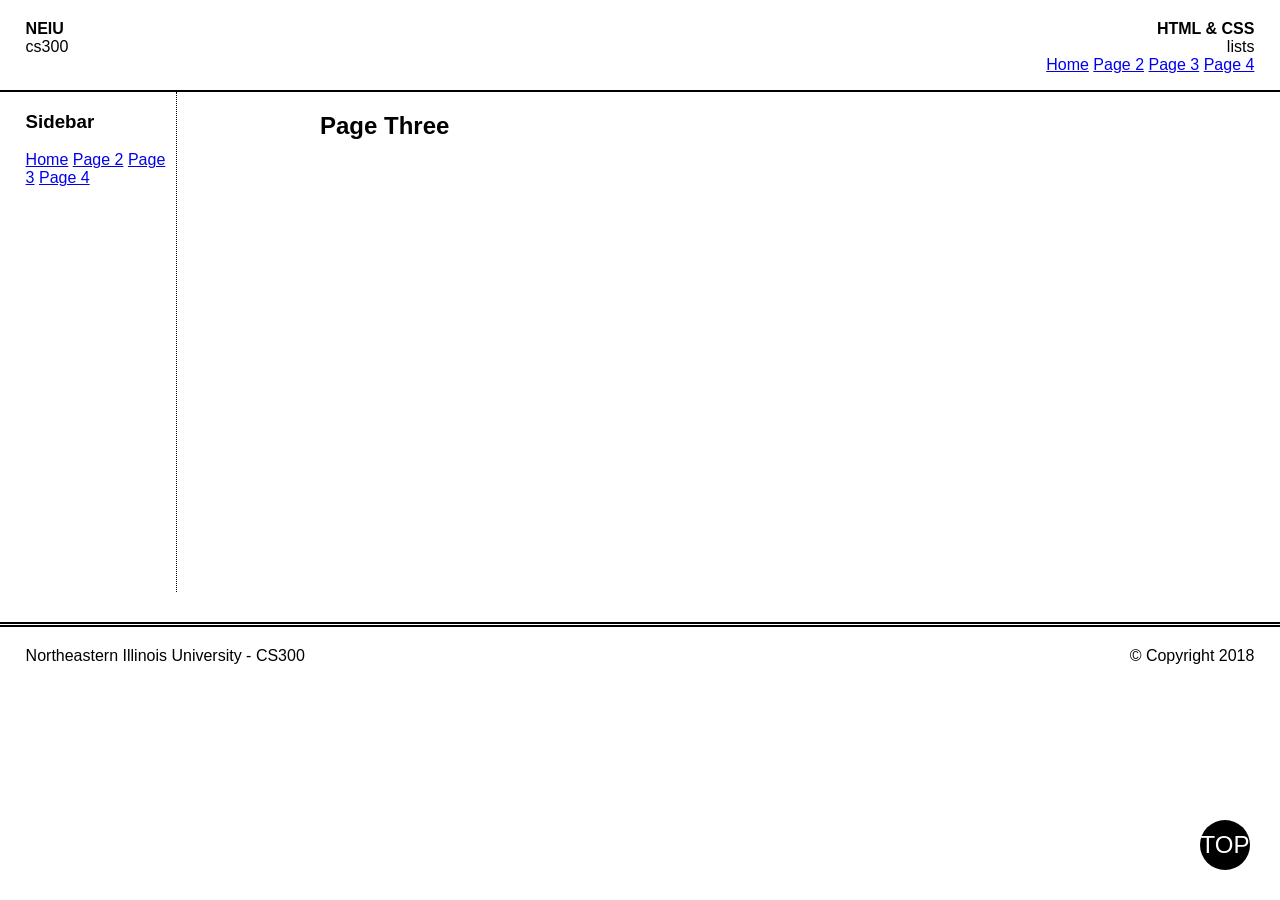
<file: cs300/classwork/06_HtmlCss_Lists/page3.html>
<html>
	<head>
		<title>HTML &amp; CSS - Lists</title>
		<!-- Title limited to ~65 characters-->
		<link rel="shortcut icon" href="images/favicon.ico">
		<link rel="stylesheet" href="css/styles.css">

		<meta name="description" content="This is in class work">

		<meta name="keywords" content="html, css, web development, neiu">
	</head>
	<body>
		<header>
			<section class="left">
				<div class="big">
					NEIU
				</div>
				<div class="small">
					CS300
				</div>
			</section>
			<section class="right">
				<div class="big">
					HTML &amp; CSS
				</div>
				<div class="small">
					Lists
				</div>
				<nav class="navHorizontal">
					<a href="index.html">Home</a>
					<a href="page2.html">Page 2</a>
					<a href="page3.html">Page 3</a>
					<a href="page4.html">Page 4</a>
				</nav>
			</section>
		</header>
		<div id="container">
			<article>
				<h1>Page Three</h1>
				
			</article>
			<aside>
				<h3>Sidebar</h3>
				<nav class="navVertical">
					<a href="index.html">Home</a>
					<a href="page2.html">Page 2</a>
					<a href="page3.html">Page 3</a>
					<a href="page4.html">Page 4</a>
				</nav>
			</aside>
		</div>
		<div class="clear"></div>
		<footer>
			<section class="left ftrLeft">
				Northeastern Illinois University - CS300
			</section>
			<section class="right ftrRight">
				&copy; Copyright 2018
			</section>
		</footer>
		<div id="scrollBtn">
			Top
		</div>
	</body>
</html>
</file>
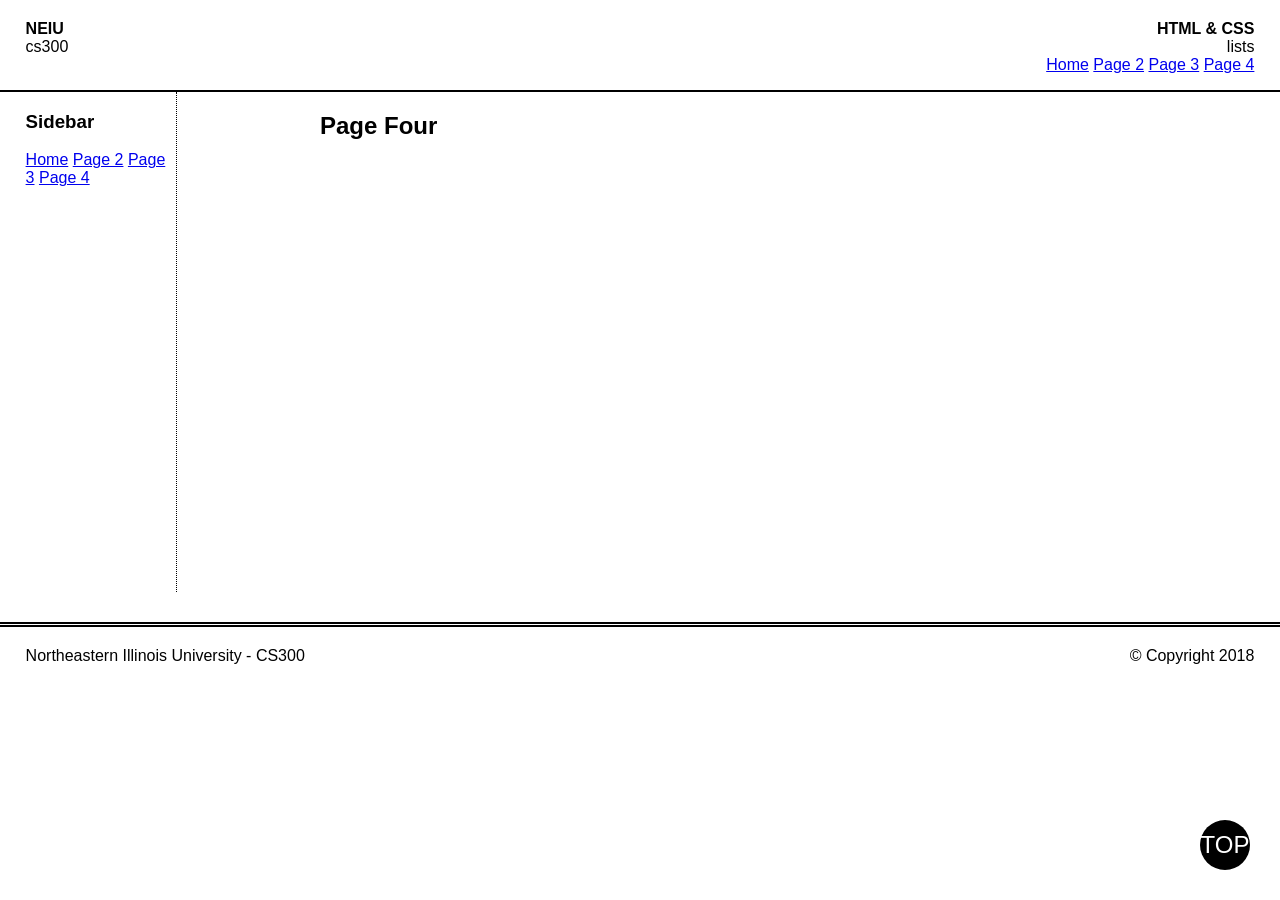
<file: cs300/classwork/06_HtmlCss_Lists/page4.html>
<html>
	<head>
		<title>HTML &amp; CSS - Lists</title>
		<!-- Title limited to ~65 characters-->
		<link rel="shortcut icon" href="images/favicon.ico">
		<link rel="stylesheet" href="css/styles.css">

		<meta name="description" content="This is in class work">

		<meta name="keywords" content="html, css, web development, neiu">
	</head>
	<body>
		<header>
			<section class="left">
				<div class="big">
					NEIU
				</div>
				<div class="small">
					CS300
				</div>
			</section>
			<section class="right">
				<div class="big">
					HTML &amp; CSS
				</div>
				<div class="small">
					Lists
				</div>
				<nav class="navHorizontal">
					<a href="index.html">Home</a>
					<a href="page2.html">Page 2</a>
					<a href="page3.html">Page 3</a>
					<a href="page4.html">Page 4</a>
				</nav>
			</section>
		</header>
		<div id="container">
			<article>
				<h1>Page Four</h1>
				
			</article>
			<aside>
				<h3>Sidebar</h3>
				<nav class="navVertical">
					<a href="index.html">Home</a>
					<a href="page2.html">Page 2</a>
					<a href="page3.html">Page 3</a>
					<a href="page4.html">Page 4</a>
				</nav>
			</aside>
		</div>
		<div class="clear"></div>
		<footer>
			<section class="left ftrLeft">
				Northeastern Illinois University - CS300
			</section>
			<section class="right ftrRight">
				&copy; Copyright 2018
			</section>
		</footer>
		<div id="scrollBtn">
			Top
		</div>
	</body>
</html>
</file>
<file: cs300/classwork/03_Css_BoxModel/css/styles.css>
body{
	font-family: calibri, arial, sans-serif;
}

/*measurement types: px, pt, %, em */
.box{
    height:100px;
    width:100px;
    
    text-align: center;
    line-height:100px;
}

#box1{
        /*border: thickness type color; (rule applies to all four sides*/
    border:2px solid black;
        /*border types: 
            1. solid
            2. dotted
            3. dashed
            4. double
            5. inset
        */
}

#box2{
    border-width:2px;
    border-style:solid;
    border-color:purple;
    /*
        border-width - thickness
        border-style - type
        border-color - color
        */
}

#box3{
    /*for all three you go from: top right bottom left in terms of their orientation*/
    border-width:2px 4px 6px 8px;
    border-style: solid dotted dashed double;
    border-color:blue pink yellow green;
}

#box4{
    /*border-side:thickness type and color*/
    border-top:2px solid black;
    border-right:4px solid black;
    border-bottom:6px solid black;
    border-bottom:8px solid black;
}

#box5{
    /*border-size-property:value;*/
    border-top-width:2px;
    border-right-width:2px;
    border-bottom-width:2px;
    border-left-width:2px;
    
    border-right-style:solid;
     border-right-style:solid;
}
</file>
<file: cs300/classwork/04_HtmlCss_Floating+Positioning/css/styles.css>
body{
	font-family: calibri, arial, sans-serif;
	/*always good idea to list more than one in case a broswer does not have it*/
}

*{
	padding: 0;
	margin: 0;
}

header{
	width: 90%;
	height: 50px;
	padding: 25px 5%;
	border-bottom: 2px solid black;
	float: left; 
}

footer{
	width: 90%;
	height: 50px;
	padding: 25px 5%;
	border-top: 2px solid black;
	float:left;
}

.box{
	height: 200px;
	width: 200px;
	line-height: 200px;
	text-align: center;
	font-size: 32px;
	font-weight: 700;
	padding: 50px;
	margin: 50px 0;
	border: 2px solid black;
	border-radius: 226px;
	background: white;
	float:left;
}

#box2 {
	float: right;
}

.left{
	float: left;
	width:40%;
	height:100%;
	background:lightgrey;

}

.right{
	float: right;
	width:50%;
	height:100%;
	text-align: right;
	background:lightgrey;
}

/*.mid{*/
/*	float:right;*/
	/*clear measn nothing is on the side of it. ie clear:right clears everything on the right side etc. */
/*	width:5%;*/
/*	border: 1px solid black;*/
/*	height:100%;*/
	
/*}*/

.big{
	font-size:24px;
	font-weight:700;
	text-transform: lowercase;
}

.small{
	font-size:18px;
	font-weight:500;
	letter-spacing:5px;
}
#container{
	float:left;
	width:90%;
	padding: 25px 5%;
}

#topics{
	/*float:left;*/
	height:440px;
	width: 60%;
	margin: 0 auto;
}

.contentSection{
	float:left;
	width:50%;
}

#contentSection2{
	float:right;
	width:50%;
}

#mainContent{
	float:left;
	width: 50%;
	background:lightgrey;
	height:350px;
	
}

aside{
	position:relative;
	z-index: 1;
	bottom:20px;
	right:20px;
	float:right;
	width:25%;
	background:lightblue;
	height:350px;
}

h3{
	position:absolute;
	bottom:20px;
	right:10px;
	
}

#scrollBtn{
	position:fixed;
	bottom:25px;
	right:25px;
	z-index:2;
	height:50px;
	width:50px;
	line-height:50px;
	border-radius:50%;
	background:yellow;
	font-size:14px;
	font-weight:700;
}
</file>
<file: cs300/classwork/05_HtmlCss_Colors_Selectors_Images/css/styles.css>
*{
	/*applies to everything on the page. used to remove browser default*/
	padding:0;
	margin:0;
	
}
body{
	float: left;
	width: 100%;
	padding: 0;
	margin: 0;
	font-family: calibri, arial, sans-serif;
}

header{
	float: left;
	width: 96%;
	height: 50px;
	padding: 20px 2%;
	border-bottom: 2px solid black;
	background: white;
	z-index: 5;
}

.left{
	float: left;
	width: 40%;
}

.right{
	float: right;
	width: 40%;
	text-align: right;
}

.big{
	font-weight: 900;
	text-transform: uppercase;
}

.small{
	font-weight: 400;
	text-transform: lowercase;
}

#container{
	float: left;
	width: 100%;
}

article{
	float: right;
	width: 73%;
	min-width: 490px;
	padding-right: 2%;
	height: 500px;
	
	
}

aside{
	float: left;
	width: 150px;
	padding-left: 2%;
	height: 500px;
	border-right: 1px dotted black;
	background-image:url('../images/scenery3.jpg');
	
}

h2{
	float: left;
	clear: both;
	width: 100%;
}

.clear{
	float: left;
	width: 100%;
	clear: both;
}

footer{
	float: left;
	width: 100%;
	padding: 20px 0;
	margin-top: 30px;
	border-top: 5px double black;
}

.ftrLeft{
	padding-left: 2%;
}

.ftrRight{
	padding-right: 2%;
}



.backgroundText{
	position: absolute;
	left: 0;
	top: 0;
	width: 100%;
	height: 100%;
	line-height: 75px;
	font-weight: 700;
	font-size: 32px;
	letter-spacing: 14px;
	text-align: right;
	z-index: 1;
}

.box{
	float: left;
	width: 20%;
	height: 50px;
	padding: 5px 1%;
	margin: 5px 1%;
	border: 2px solid black;
	text-align: center;
	line-height: 50px;
	position: relative;
	z-index: 2;
}

.link{
	padding: 5px 0;
}

#selectorSection{
	float: left;
    width: 95%;
    padding: 10px 2.5%;
    border-top: 1px solid black;
}

#colorBox1{
	background:yellow; 
	/*background-color:yellow as well*/
	color:green;
	font-weight:700;
}

#colorBox2{
	background:	rgb(57, 73, 171);
	color:rgb(187, 222, 251);
	border:4px solid rgb(255, 87, 34);
}

#colorBox3{
	background:#2E7D32;
	color:#78909C;
	font-weight:750;
}

#colorBox4{
	background:rgba(	236, 64, 122, 0.9);
	color:rgb(75%, 76.5%, 78%);
	
}

#colors{
	background:#B39DDB;
}

#pictureBox1{
	background: #3f4e33 url('../images/scenery1.jpg') no-repeat center middle;
	/*to prevent the tileing you can say no-repeat you can also do repeat, repeat-x, and repeat-y*/
	/*you can set where you want the image to start at by doing top,bottom,center and right,left,middle*/
	background-size:70%;
}

#pictureBox2{
	background-image:url('../images/scenery2.jpg');
	background-size:100%;
	background-repeat:no-repeat;
	background-position: bottom left;
}

#pictureBox3{
	border-color:pink;
	overflow: scroll;
	text-align:right;
	
	/*overflow attributes: hidden, visible, scroll*/
	/*overflow also has the x and y attribute.*/
}

img{
	width:100%;

	/*when you resize an image, only change one of the two dimensions: height or width but not both*/
}

/*4 Relational selectors*/

/*Descendent: applies to all descendents of the parent element*/
#selectorSection p{
	color:red;
	font-weight:bold;
}
/* a paragraph inside a div inside a selector section*/
#selectorSection div p{
	text-decoration: line-through;
}

/*Child*/
#selectorSection>p{
	text-transform: uppercase;
	text-indent:50px;
	
}

#pictureBox4{
	overflow:scroll;
}
#pictureBox4>img{
	position:static;
	float:left;
	width:40%;
	
}

#pictureBox5>img{
	position:static; /*need to override image rule*/
	float:right;
	height:75%;
	width:auto;
}

/*General Sibling*/
div~p{
	border:2px solid rgb(187, 222, 251);	
}
	/*changes for all siblings that are paragraphs on the same level as the div after the div*/

/*Adjacent Sibling*/
div+p{
	background:#78909C;
}

	/*changes for the first paragraph immediately after a div*/
	

/*Combination Selectors*/
#selectorSection div.pictureBox{
	width: 40%;
}

/*Multiple selectors*/
/*seperate with a comma*/

#colors, #pictures {
	float: left;
	width: 100%;
	position: relative;
}

/*Attribute Selector*/
*[id]{
	border-right:10px solid brown;
}
*[class='box']{
	border-top:5px dashed yellow;
}

/*Psudo Classes*/
/*
	*:hover, :visited, :active, :focus, 
	:first-child, :only-child, :last-child, :nth-child, :not
*/

.box:hover, #colorbox2:hover{
	background:lightblue;
	
}

.box:active{
	background:red;
}

#selectorSection p:first-child:hover{
	background: #00ff5a;
}

#selectorSection p:last-child:hover{
	background: #00d0ff;
}

#selectorSection p:n-child(odd):hover{
	background: #00ff5a;
}

/*Psudo elements*/
/*:first-letter, :first-line */
p:first-letter{
	font-size:32px;
}

p:first-line{
	font-family:cursive;
}
</file>
<file: cs300/classwork/06_HtmlCss_Lists/css/styles.css>
body{
	float: left;
	width: 100%;
	padding: 0;
	margin: 0;
	font-family: calibri, arial, sans-serif;
}

header{
	/*float: left;*/
	position: fixed;
	top: 0;
	left: 0;
	width: 96%;
	height: 50px;
	padding: 20px 2%;
	border-bottom: 2px solid black;
	background: white;
	z-index: 5;
}

.left{
	float: left;
	width: 40%;
}

.right{
	float: right;
	width: 40%;
	text-align: right;
}

.big{
	font-weight: 900;
	text-transform: uppercase;
}

.small{
	font-weight: 400;
	text-transform: lowercase;
}

#container{
	float: left;
	width: 100%;
	margin-top: 92px;
}

article{
	float: right;
	width: 73%;
	min-width: 490px;
	padding-right: 2%;
	height: auto;
	min-height:500px;
}

aside{
	float: left;
	width: 150px;
	padding-left: 2%;
	height: 500px;
	border-right: 1px dotted black;
}

h2{
	float: left;
	clear: both;
	width: 50%;
}

div{
	float: left;
	clear: both;
	width: 100%;
	
}

.clear{
	float: left;
	width: 100%;
	clear: both;
}

footer{
	float: left;
	width: 100%;
	padding: 20px 0;
	margin-top: 30px;
	border-top: 5px double black;
}

.ftrLeft{
	padding-left: 2%;
}

.ftrRight{
	padding-right: 2%;
}

#scrollBtn{
	position: fixed;
	bottom: 30px;
	right: 30px;
	z-index: 10;
	height: 50px;
	width: 50px;
	border-radius: 25px;
	line-height: 50px;
	font-size: 24px;
	text-align: center;
	text-transform: uppercase;
	color: white;
	background: black;
}

/*
 * Navigation 
 */

nav{

}

.navHorizontal{

}

.navVertical{

}

.current{
	
}

/*
 * Lists 
 */

/* Unordered List */
ul{

}

ul:nth-child(1){
	list-style: disc;
}
ul:nth-child(2){
	list-style: circle;
}
ul:nth-child(3){
	list-style-image: url('../images/favicon.ico');
}
ul:nth-child(4){
	list-style: square;
	
}
/* Ordered List */
ol{
	/*default for list style is decimal
	you can also use list-style-type:;*/

	
}

ol:nth-child(2){
	list-style:decimal-leading-zero;
	
	width:10%;
	margin: 0 auto;
}

ol:nth-child(3){
	list-style-type:lower-alpha;
}

ol:nth-child(4){
	list-style-type:upper-alpha;
}
ol:nth-child(5){
	list-style-type:lower-roman;
	font-family:fantasy;
}
ol:nth-child(6){
	list-style-type:upper-roman;
	font-family:cursive;
}

/* List Item */
li{

}

ol:first-child li:nth-child(2){
	list-style-type:none;
}
/*
*the 2nd list item that is a direct child of the 1st ordered list
*at that level, and the ordered list does not have the class "nested"
*/
ol:not(.nestedList):first-child>li:nth-child(2){
	list-style-type:none;
}
/* Definition List */
dl{
	text-transform:uppercase;
}

/* Definition Term */
dt{
	font-weight:bold;
}

/* Definition Description */
dd{
	margin-right:40px;
}
</file>
<file: cs300/classwork/08_HtmlCss_FormElements/css/styles.css>
body{
	float: left;
	width: 100%;
	padding: 0;
	margin: 0;
	font-family: calibri, arial, sans-serif;
}

header{
	float: left;
	width: 96%;
	height: 75px;
	padding: 20px 2%;
	border-bottom: 2px solid black;
	background: #f7f7f7;
	z-index: 5;
	color: #2c3e50;
}

header .left{
	font-size: 36px;
}

header .right{
	font-size: 18px;
}

header .small{
	color: #f1c40f;
}

.left{
	float: left;
	width: 40%;
}

.right{
	float: right;
	width: 40%;
	text-align: right;
}

.big{
	font-weight: 900;
	text-transform: uppercase;
}

.small{
	font-weight: 400;
	text-transform: lowercase;
}

#container{
	float: left;
	width: 100%;
}

article{
	float: left;
	width: 80%;
	padding: 2% 10% 0 10%;
	min-width: 490px;
	height: auto;
}

h2{
	float: left;
	clear: both;
	width: 50%;
}

div{
	float: left;
	clear: both;
	width: 100%;
	
}

.clear{
	float: left;
	width: 100%;
	clear: both;
}

footer{
	float: left;
	width: 100%;
	padding: 20px 0;
	margin-top: 30px;
	border-top: 5px double black;
}

.ftrLeft{
	padding-left: 2%;
}

.ftrRight{
	padding-right: 2%;
}

/*Forms Elements*/
.row{
	width: 90%;
	margin: 5px 5%;
}

label{
	float: left;
	font-size: 24px;
	color: #34495e;
	display:inline-block;
	width:100px;
	margin-right:30px;
	
}

input[type="text"], 
input[type="email"], 
input[type="password"], 
input[type="range"],
input[type="number"],
#selectList, #selectList2{
	width:300px;
	height:50px;
	padding:5px;
	font-size:24px;
	border: 3px solid #2ecc71;
	
}
#listBox{
	width:300px;
	height:50px;
	padding:5px;
	resize: none;
	
}
#textArea1, #textArea2{
	font-size:24px;
	border: 3px solid #2ecc71;
}
#textArea1{
	width:300px;
	height:50px;
	padding:5px;
	resize: none;
}

.checkRow{
	margin-left:140px;
}
.checkRow label{
	width:50px;
}

input[type="checkbox"],
input[type="radio"]{
	height:50px;
	width:50px;
}
*:invalid{
	background: rgba(231,76,60,.4);
}

*:required{
	border-color:red !important;
}
::placeholder{
	color: rgba(0,0,0,.3);
}

.buttons{
	width:100px;
	border:1px solid #2c3e50;
	cursor: pointer;
	margin: 0 20px;
	background:white;
	font-family:fantasy;
}
.buttons:not(.imageButton){
	height:40px;
	border:1px solid #2c3e50;

}
.buttons:hover{
	background:#f1c40f;
	color:#8e44ad;
	font-weight:900;
}

/*Colors*/
/*
	translucent red --> rgba(231,76,60 ,.1)
	midnight blue --> #2c3e50
	silver  --> #bdc3c7
	sunflower --> #f1c40f
	emerland --> #2ecc71
	wisteria --> #8e44ad
	wetasphalt --> #34495e
*/
</file>
<file: cs300/homework/hw3_mondrian/css/styles.css>
#box1{
    background:blue;
    float:left;
    width:25%;
    height: 250px;
    border-width:8px 8px 8px 8px;
    border-style:solid;
    border-color:black;
    
}

#box2{
    float: left;
	width: 20%;
	height: 250px;
	border-width:8px 8px 8px 0px;
	border-style:solid;
	border-color:black;
	z-index: 2;
}

#box21{
    float:left;
    width:100%;
    height:50%;
    background:purple;
    border-style:solid;
    border-color:black;
    border-width:0px 0px 8px 0px;
    
}
#box22{
    float:center;
    
}
#box3{
    float: left;
    width:48%;
    height:250px;
    border-width:8px 8px 8px 0px;
    border-style:solid;
    border-color:black;
    position: static;
    background:lightgreen;
}

#box4{
    float:left;
   
    width:47%;
    height:200px;
    background:red;
    border-width:0px 8px 8px 8px;
    border-style:solid;
    border-color:black;
    position:relative;
    
}

#box5{
    float:left;
    position:static;
    width:20%;
    height:200px;
    border-width:0px 8px 8px 0px;
    border-style:solid;
    border-color:black;
    background:yellow;
}

#box6{
    float:left;
    position:relative;
    width:26%;
    height:200px;
    border-width:0px 8px 8px 0px;
    border-style:solid;
    border-color:black;
    background:teal;
}
</file>
<file: cs300/homework/Midterm/styles.css>
#head{
    background-color:black;
    height:40px;
    
}

#header2{
    background:gray;
}

.right{
    position:left;
    width:50%;
    color:white;
}
.left{
    padding-left:90%;
    width:50%;
    color:white;
}
.righttext{
    float:right;
}

.lefttext{
    float:left;
}

#box1{
    background-image:url('Images/hero-tall-002.jpg');
    padding:50px;
    position:static;
    height:500px;
}
.breakthrough{
    width:50%;
    height:250px;
}

.heading1{
    color: blue;
    position:absolute;
    top:320px;
    width:50%;
    font-size:30px;
}

#box2{
    width:50%;
    position: relative;
    
}
#image1{
    position:absolute;
    padding:20px;
    

}
.vl{
    border-right:5px solid gray;
    height:100px;
    width:20px;
    float:left;
    padding-left:75px;
    
}

#text1{
    text-align: left;
    height:100px;
    padding-left:120px;
    width:32%;
    color:white;
}

#container{
    width:50%;
    height:250px;
}

.first{
    float:left;
    background-color:#006622;
    width:150px;
    height:130px;
    padding:20px;
    margin:10px;
    color:white;
    border-radius:5px;
    font-family:arial;
    font-size:12px;

}

.second{
    float:left;
    background-color:#009973;
    width:150px;
    height:130px;
    padding:20px;
    margin:10px;
    color:white;
    border-radius:5px;
    font-family:arial;
    font-size:12px;
}
span{
    font-size:15px;
}
</file>
<file: cs300/classwork/02_BasicHtmlCssReview/02_BasicHtmlCssReview/css/stylesreview.css>
/*
Rule sets may be created using 3 types of sleectors: 
    1. type = element type (body, div, span, h1, etc.)
    2. id = id attribute -> starts with a hashtag (#divOne)
    3. class = class attribute -> starts with a period (.allDivs)
*/

/* Type selector */

div{
    font-size: 24px;
}
span{
    text-decoration:underline overline;
}

/*id selector*/

#divOne{
    font-weight:900;
}

/*class selector*/

.element{
    color: #aaf190;
}
</file>
